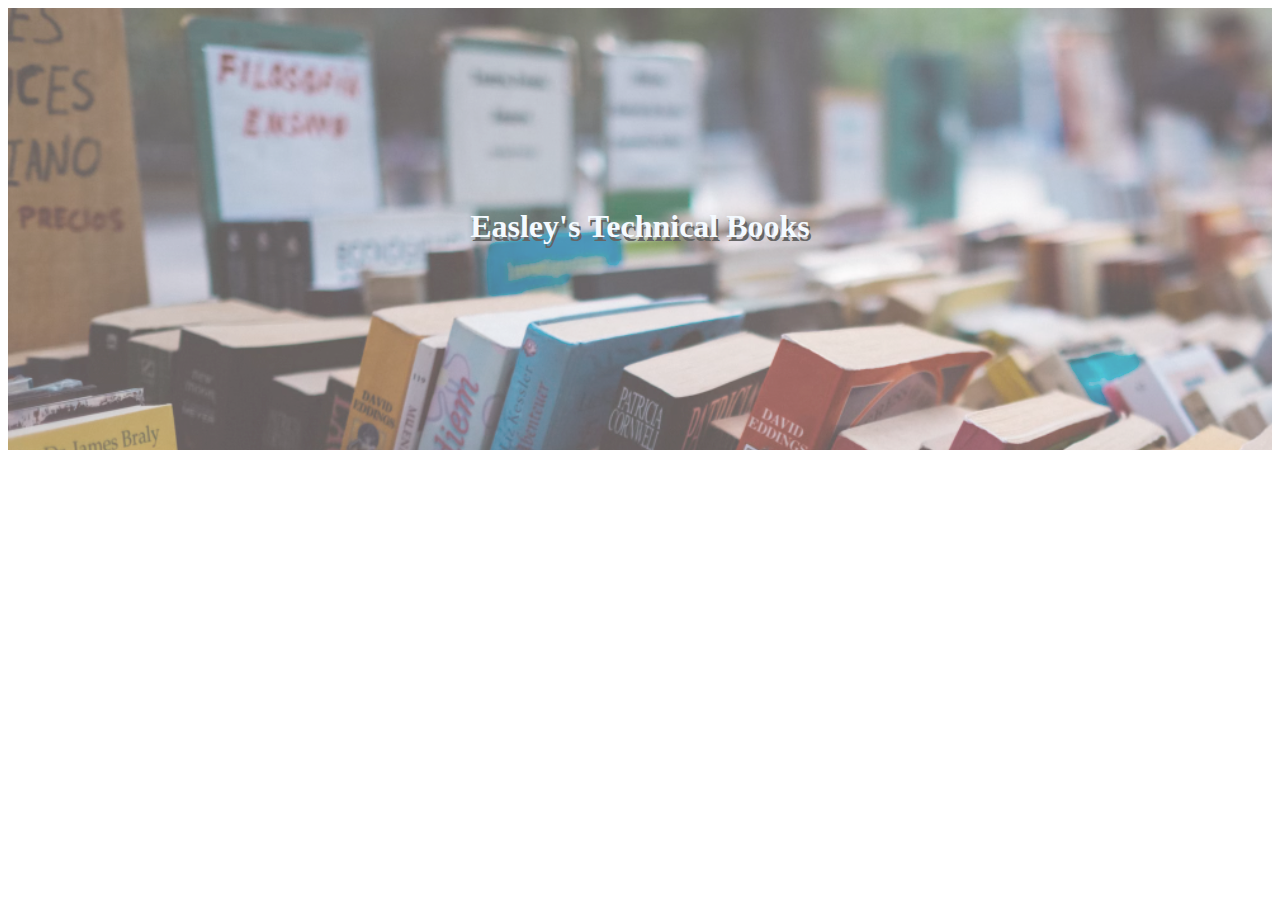
<file: 01_Functions_&_Scope/index.html>
<html lang="en">
  <head>
    <meta charset="UTF-8" />
    <meta http-equiv="X-UA-Compatible" content="IE=edge" />
    <meta name="viewport" content="width=device-width, initial-scale=1.0" />

    <!-- Css style sheet -->
    <link rel="stylesheet" href="style.css">
    <!-- JavaScript file -->
    <!-- defer - this file will load after the DOM loads -->
    <script defer src="src/index.js"></script>

    <title>JS Data Types and Variables</title>
  </head>
  <body>
    <div id="header">
      <h1>Easley's Technical Books</h1>
    </div>
  </body>
</html>
</file>
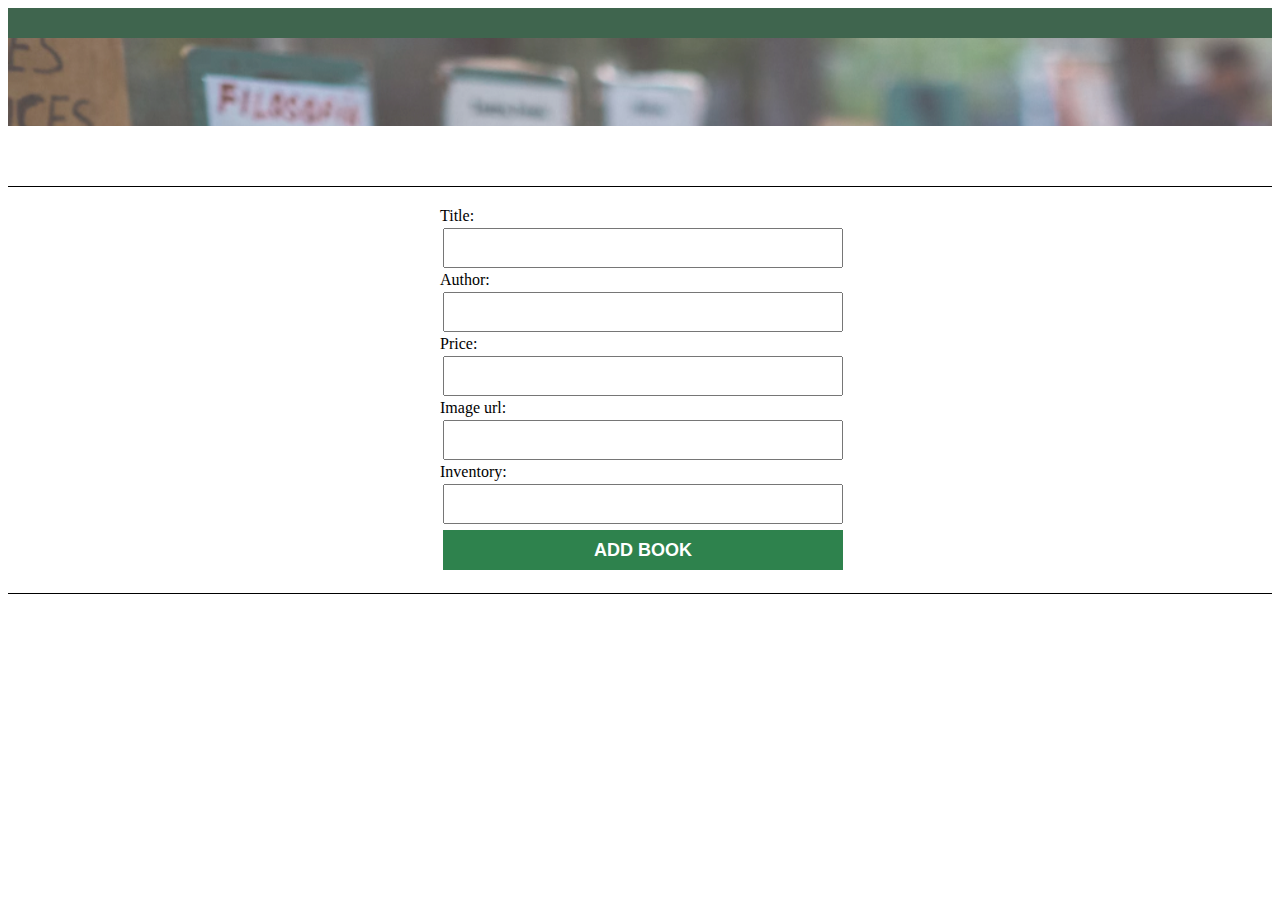
<file: 04_Communicating_with_the_Server/index.html>
<html lang="en">
  <head>
    <meta charset="UTF-8" />
    <meta http-equiv="X-UA-Compatible" content="IE=edge" />
    <meta name="viewport" content="width=device-width, initial-scale=1.0" />
   

    <link rel="stylesheet" href="style.css">
    <script src="src/data.js"></script>
    <script src="src/index.js"></script>
    

    <title>Comm. With The Server - Starter</title>
  </head>
  <body>
    <div class="list" id="header">
      <header>
        <div>
          <h1></h1>
          <div id="banner"></div>
        </div>
      </header>
      <main>
        <container>
          <ul id="stores">
          </ul>
        </container>

        <div id="form-wrapper">
        <form id="book-form">
          
          <label for="title">Title:</label>
          <input type="text" id="form-title" name="title">

          <label for="author">Author:</label>
          <input type="text" id="form-author" name="author">
        
          <label for="price">Price:</label>
          <input type="number" id="form-price" name="price">
        
          <label for="imageUrl">Image url:</label>
          <input type="text" id="form-imageUrl" name="imageUrl">
        
          <label for="inventory">Inventory:</label>
          <input type="text" id="inventory" name="inventory">
            
          <input type="submit" value="ADD BOOK"/>
        </form>
      </div>
        <div class="list">
          <ul id="book-list">
          </ul>
        </div>
      </main>
      <footer>
        <div></div>
        <div></div>
        <div></div>
      </footer>
    </div>
  </body>
  
</html>
</file>
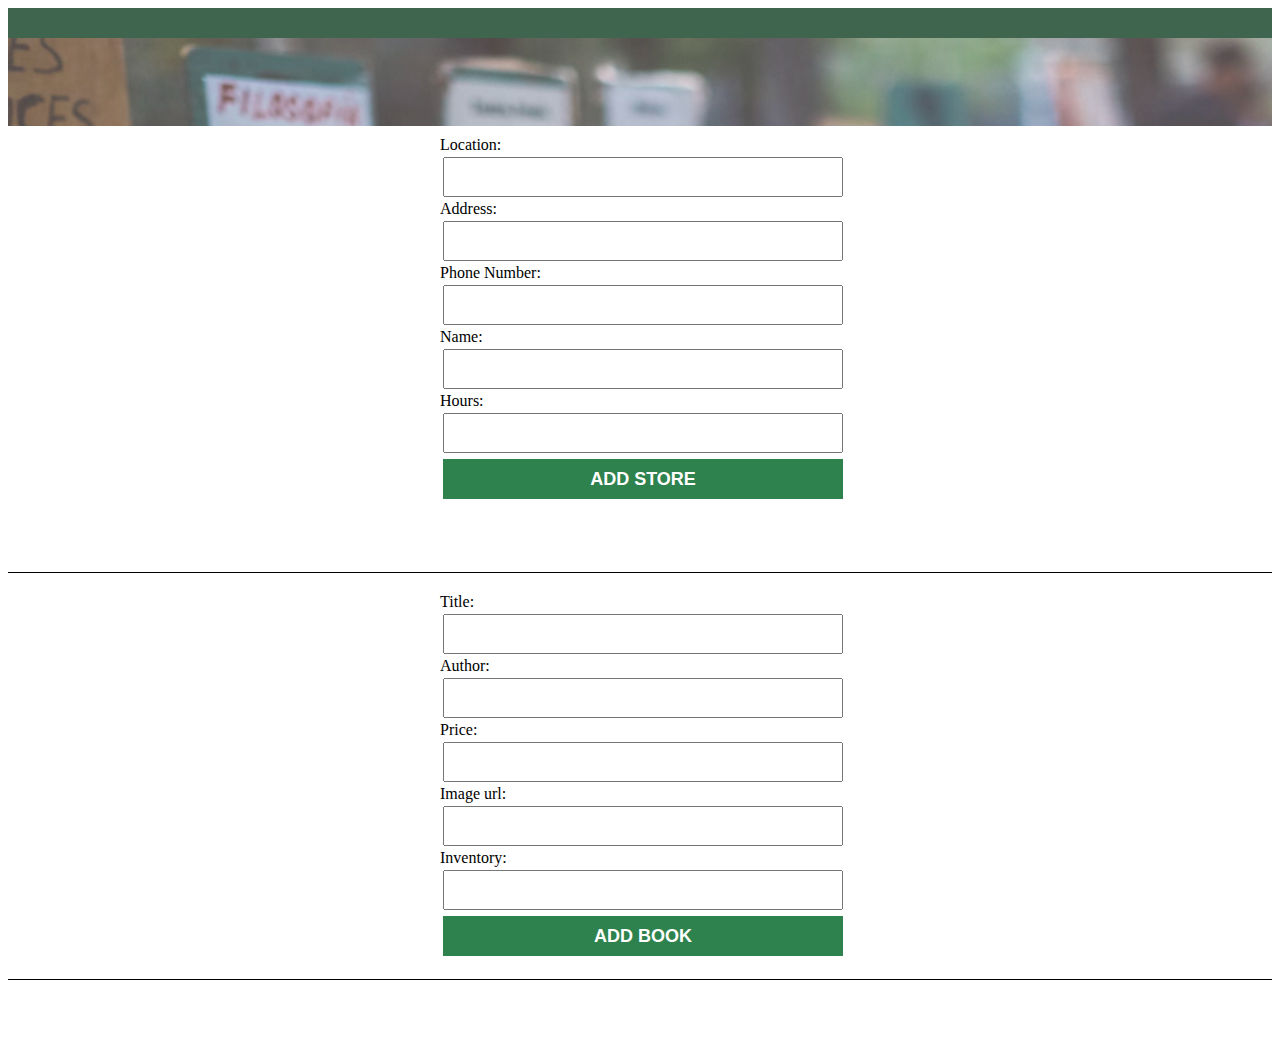
<file: 05_POST_request/index.html>
<html lang="en">
  <head>
    <meta charset="UTF-8" />
    <meta http-equiv="X-UA-Compatible" content="IE=edge" />
    <meta name="viewport" content="width=device-width, initial-scale=1.0" />
   
    
    <link rel="stylesheet" href="style.css">

    <script defer src="src/index.js"></script>
    

    <title>POST Requests - Starter</title>
  </head>
  <body>
    <div class="list" id="header">
      <header>
        <div>
          <h1></h1>
          <div id="banner"></div>
        </div>
      </header>
      <main>
        <form id="store-form">
          
          <label for="location">Location:</label>
          <input type="text" id="form-location" name="location">

          <label for="address">Address:</label>
          <input type="text" id="form-address" name="address">
        
          <label for="number">Phone Number:</label>
          <input type="text" id="form-number" name="number">
        
          <label for="name">Name:</label>
          <input type="text" id="form-name" name="storeName">
        
          <label for="hours">Hours:</label>
          <input type="text" id="form-hours" name="hours">
            
          <input type="submit" value="ADD STORE"/>
        </form>
        <container>
          <ul id="stores">
          </ul>
        </container>
        <div id="form-wrapper">
        
          <form id="book-form">
            <label for="title">Title:</label>
            <input type="text" id="form-title" name="title">

            <label for="author">Author:</label>
            <input type="text" id="form-author" name="author">
          
            <label for="price">Price:</label>
            <input type="number" id="form-price" name="price">
          
            <label for="imageUrl">Image url:</label>
            <input type="text" id="form-imageUrl" name="imageUrl">
          
            <label for="inventory">Inventory:</label>
            <input type="text" id="inventory" name="inventory">
              
            <input type="submit" value="ADD BOOK"/>
          </form>

  
      </div>
        <div class="list">
          <ul id="book-list">
          </ul>
        </div>
      </main>
      <footer>
        <div></div>
        <div></div>
        <div></div>
      </footer>
    </div>
  </body>
  
</html>
</file>
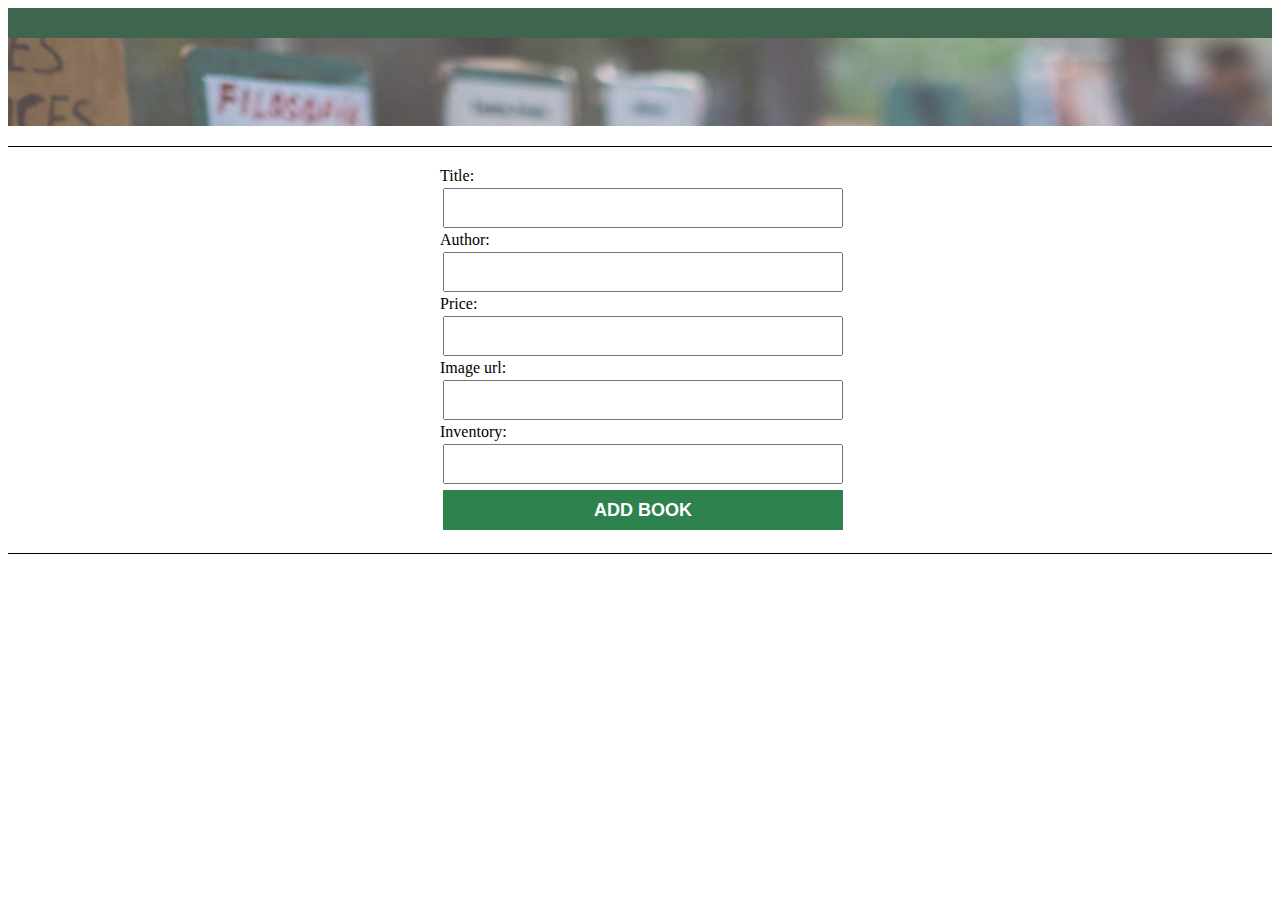
<file: 06_PATCH_&_DELETE_Requests/index.html>
<html lang="en">
  <head>
    <meta charset="UTF-8" />
    <meta http-equiv="X-UA-Compatible" content="IE=edge" />
    <meta name="viewport" content="width=device-width, initial-scale=1.0" />
   

    <link rel="stylesheet" href="style.css">
    <script defer src="src/index.js"></script>
    

    <title>JS Data Types and Variables</title>
  </head>
  <body>
    <div class="list" id="header">
      <header>
        <div>
          <h1></h1>
          <div id="banner"></div>
        </div>
      </header>
      <main>
        <div id="form-wrapper">
          <form id="book-form">
          
            <label for="title">Title:</label>
            <input type="text" id="form-title" name="title">
  
            <label for="author">Author:</label>
            <input type="text" id="form-author" name="author">
          
            <label for="price">Price:</label>
            <input type="number" id="form-price" name="price">
          
            <label for="imageUrl">Image url:</label>
            <input type="text" id="form-imageUrl" name="imageUrl">
          
            <label for="inventory">Inventory:</label>
            <input type="text" id="inventory" name="inventory">
              
            <input type="submit" value="ADD BOOK"/>
          </form>
      </div>
        <div class="list">
          <ul id="book-list">
          </ul>
        </div>
        
      </main>
      <footer>
        <div></div>
        <div></div>
        <div></div>
      </footer>
    </div>
  </body>
  
</html>
</file>
<file: 01_Functions_&_Scope/style.css>
div{
    background-image: url("assets/books.png");
    height: 50%;
    opacity: 0.7;

}
h1{
    text-align: center;
    color: aliceblue;
    padding: 200px 0;
    text-shadow: 2px 4px #252525;
    font-family: Verdana;
}
</file>
<file: 04_Communicating_with_the_Server/style.css>
header{
    background-image: url("assets/books.png");
    height: 10%;
    opacity: 0.8;
    border-top: solid;
    border-width: 30px;
    border-color: #103f22;

}
header div h1, header div h2{
    text-align: center;
    color: aliceblue;
    text-shadow: 2px 4px #252525;
    font-family: Verdana;
}



header div h2{
    color: aliceblue;
    font-style: italic;

}

main {
    display: flex;
    flex-direction: column;
    justify-content: space-around;

}

.list ul{
    margin: 10px;
    padding: 10px;
    display: flex;
    flex-wrap: wrap;
    align-items: center;
    justify-content: space-between;
    /* border-top: solid;
    border-width:thin medium thick 10px; */
}

.list-li{
    list-style: none;
    width:200px;
    box-shadow: 8px 10px #c9c8c8;
    padding: 5px;
    margin:10px;
 
}
.list-li img{
    width:190px;
}
.list-li button{
    width:190px;
    margin: 15px 5px 15px 5px;
    border: none;
    background-color: #fce043;
    color: rgb(255, 255, 255);
    padding:3px;
    font-size: large;
    font-weight: bold;
}

#form-wrapper{
    border-top: solid;
    border-bottom: solid;
    border-width:thin;
    margin-top: 20px;
    margin-bottom: 20px;
    padding: 10px;
}

label{
    font-family: Verdana;
}

input{
  height: 40px;
  width: 100%;
  margin: 3px;
}
input[type=submit]{
    border: none;
    background-color: #2e824d;
    color: rgb(255, 255, 255);
    padding:3px;
    font-size: large;
    font-weight: bold;
}
form{
    margin: 10px auto 10px auto;
    width: 400px; 
    display: flex;
    flex-direction: column;

}

footer{

    text-align: center;
}
</file>
<file: 05_POST_request/style.css>
header{
    background-image: url("assets/books.png");
    height: 10%;
    opacity: 0.8;
    border-top: solid;
    border-width: 30px;
    border-color: #103f22;

}
header div h1, header div h2{
    text-align: center;
    color: aliceblue;
    text-shadow: 2px 4px #252525;
    font-family: Verdana;
}



header div h2{
    color: aliceblue;
    font-style: italic;

}

main {
    display: flex;
    flex-direction: column;
    justify-content: space-around;

}

.list ul{
    margin: 10px;
    padding: 10px;
    display: flex;
    flex-wrap: wrap;
    align-items: center;
    justify-content: space-between;
    /* border-top: solid;
    border-width:thin medium thick 10px; */
}

.list-li{
    list-style: none;
    width:200px;
    box-shadow: 8px 10px #c9c8c8;
    padding: 5px;
    margin:10px;
 
}
.list-li img{
    width:190px;
}
.list-li button{
    width:190px;
    margin: 15px 5px 15px 5px;
    border: none;
    background-color: #fce043;
    color: rgb(255, 255, 255);
    padding:3px;
    font-size: large;
    font-weight: bold;
}

#form-wrapper{
    border-top: solid;
    border-bottom: solid;
    border-width:thin;
    margin-top: 20px;
    margin-bottom: 20px;
    padding: 10px;
}

label{
    font-family: Verdana;
}

input{
  height: 40px;
  width: 100%;
  margin: 3px;
}
input[type=submit]{
    border: none;
    background-color: #2e824d;
    color: rgb(255, 255, 255);
    padding:3px;
    font-size: large;
    font-weight: bold;
}
form{
    margin: 10px auto 10px auto;
    width: 400px; 
    display: flex;
    flex-direction: column;

}

.hidden{
    display: none;
}

footer{

    text-align: center;
}
</file>
<file: 06_PATCH_&_DELETE_Requests/style.css>
header{
    background-image: url("assets/books.png");
    height: 10%;
    opacity: 0.8;
    border-top: solid;
    border-width: 30px;
    border-color: #103f22;

}
header div h1, header div h2{
    text-align: center;
    color: aliceblue;
    text-shadow: 2px 4px #252525;
    font-family: Verdana;
}



header div h2{
    color: aliceblue;
    font-style: italic;

}

main {
    display: flex;
    flex-direction: column;
    justify-content: space-around;

}

.list ul{
    margin: 10px;
    padding: 10px;
    display: flex;
    flex-wrap: wrap;
    align-items: center;
    justify-content: space-between;
    /* border-top: solid;
    border-width:thin medium thick 10px; */
}

.list-li{
    list-style: none;
    width:200px;
    box-shadow: 8px 10px #c9c8c8;
    padding: 5px;
    margin:10px;
 
}
.list-li img{
    width:190px;
}
.list-li button{
    width:190px;
    margin: 15px 5px 15px 5px;
    border: none;
    background-color: #fce043;
    color: rgb(255, 255, 255);
    padding:3px;
    font-size: large;
    font-weight: bold;
}

#form-wrapper{
    border-top: solid;
    border-bottom: solid;
    border-width:thin;
    margin-top: 20px;
    margin-bottom: 20px;
    padding: 10px;
}

label{
    font-family: Verdana;
}

input{
  height: 40px;
  width: 100%;
  margin: 3px;
}
input[type=submit]{
    border: none;
    background-color: #2e824d;
    color: rgb(255, 255, 255);
    padding:3px;
    font-size: large;
    font-weight: bold;
}
form{
    margin: 10px auto 10px auto;
    width: 400px; 
    display: flex;
    flex-direction: column;

}

footer{

    text-align: center;
}
</file>
